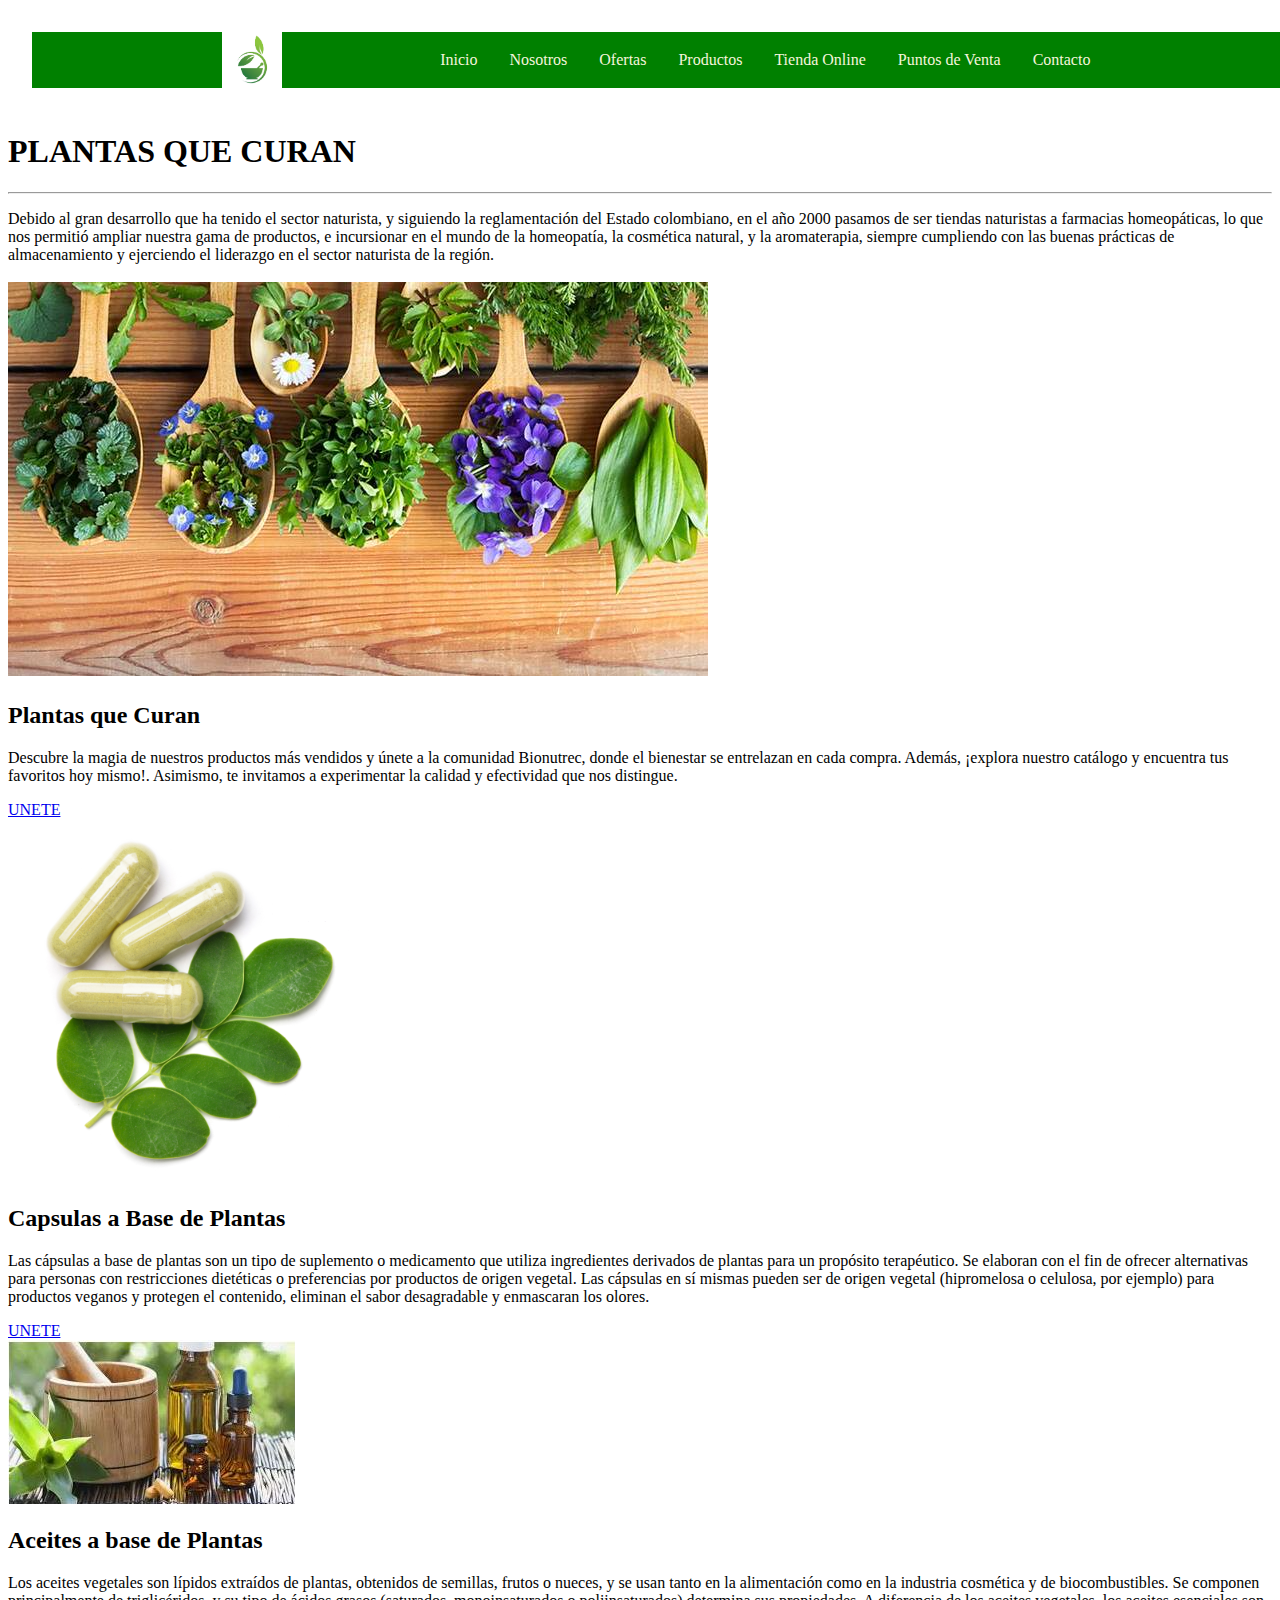
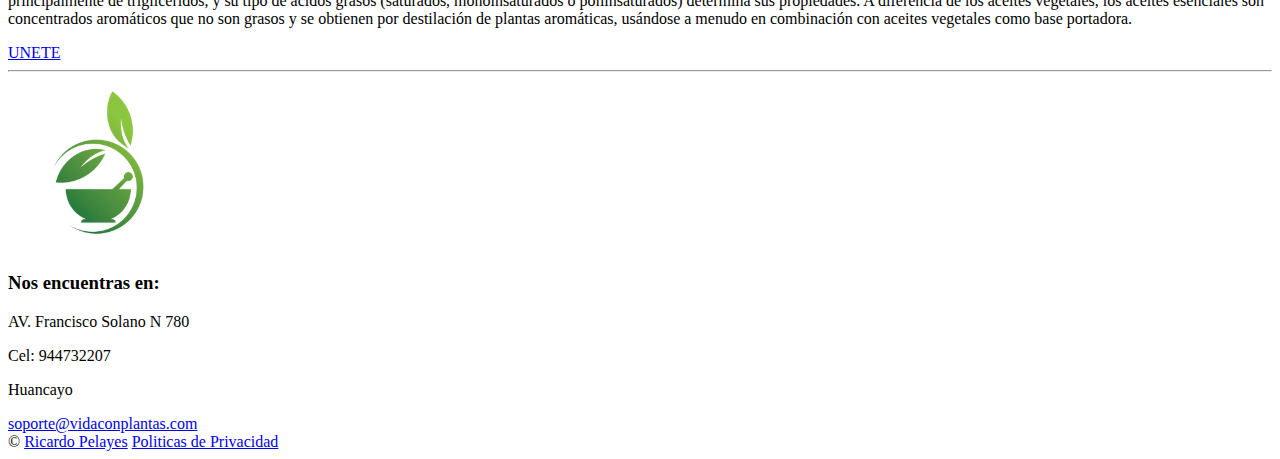
<file: Producto Academico 2/index.html>
<!DOCTYPE html>
<html lang="es">
<head>
    <meta charset="UTF-8">
    <meta name="viewport" content="width=device-width, initial-scale=1.0">
    <link rel="stylesheet" href="CSS/estilo.css">
    <title>Site Tienda</title>
</head>
<body>
    <main class="main">
        <section class="contenedor section-1">
            <header class="header">
                <div class="img">
                    <img src="img/logo.PNG" alt="Logo">
                </div>
                <nav class="menu">
                    <a href="#">Inicio</a>
                    <a href="#">Nosotros</a>
                    <a href="#">Ofertas</a>
                    <a href="#">Productos</a>
                    <a href="#">Tienda Online</a>
                    <a href="#">Puntos de Venta</a>
                    <a href="Contacto.html">Contacto</a>
                </nav>
            </header>    
        </section>
        <table>
        <section class="contenedor section-2">
            <article clas="s2-textos">
                <h1 class="titulo">PLANTAS QUE CURAN</h1>
                <hr>
                <p>Debido al gran desarrollo que ha tenido el sector naturista, 
                    y siguiendo la reglamentación del Estado colombiano, 
                    en el año 2000 pasamos de ser tiendas naturistas a farmacias homeopáticas, 
                    lo que nos permitió ampliar nuestra gama de productos, 
                    e incursionar en el mundo de la homeopatía, la cosmética natural, 
                    y la aromaterapia, siempre cumpliendo con las buenas prácticas de almacenamiento y 
                    ejerciendo el liderazgo en el sector naturista de la región.</p>
            </article>
             <article clas="s2-img">
                <aside class="s2-contenido">
                    <div class="contenido-img">
                        <img src="img/img1.PNG" alt="Plantas que Curan">
                    </div>
                    <div class="contenido-texto">
                        <h2>Plantas que Curan</h2>
                        <p>Descubre la magia de nuestros productos más vendidos y 
                            únete a la comunidad Bionutrec, donde el bienestar se 
                            entrelazan en cada compra. Además, ¡explora nuestro catálogo y 
                            encuentra tus favoritos hoy mismo!. Asimismo, te invitamos a experimentar 
                            la calidad y efectividad que nos distingue.</p>
                        <a href="#">UNETE</a>
                    </div>
                </aside>
            </article>
                <aside class="s2-contenido">
                    <div class="contenido-img">
                        <img src="img/img2.PNG" alt="Capsulas a Base de Plantas">
                    </div>
                    <div class="contenido-texto">
                        <h2>Capsulas a Base de Plantas</h2>
                        <p>Las cápsulas a base de plantas son un tipo de suplemento o medicamento
                             que utiliza ingredientes derivados de plantas para un propósito 
                             terapéutico. Se elaboran con el fin de ofrecer alternativas para personas 
                             con restricciones dietéticas o preferencias por productos de origen vegetal. 
                             Las cápsulas en sí mismas pueden ser de origen vegetal (hipromelosa o celulosa, 
                             por ejemplo) para productos veganos y protegen el contenido, eliminan el sabor 
                             desagradable y enmascaran los olores. </p>
                        <a href="#">UNETE</a>
                    </div>
                </aside>
            </article>
                <aside class="s2-contenido">
                    <div class="contenido-img">
                        <img src="img/img3.PNG" alt="Aceites a base de Plantas">
                    </div>
                    <div class="contenido-texto">
                        <h2>Aceites a base de Plantas</h2>
                        <p>Los aceites vegetales son lípidos extraídos de plantas, obtenidos de semillas, 
                            frutos o nueces, y se usan tanto en la alimentación como en la industria 
                            cosmética y de biocombustibles. Se componen principalmente de triglicéridos, 
                            y su tipo de ácidos grasos (saturados, monoinsaturados o poliinsaturados) 
                            determina sus propiedades. A diferencia de los aceites vegetales, los aceites 
                            esenciales son concentrados aromáticos que no son grasos y se obtienen por 
                            destilación de plantas aromáticas, usándose a menudo en combinación con aceites 
                            vegetales como base portadora.</p>
                        <a href="#">UNETE</a>
                    </div>
                </aside>
            </article>
        </section>
        <section class="contenedor section-3">
            <hr>
            <div class="s3-contenido">
                <div class="s3-logo">
                    <img src="img/logo.PNG" alt="logo">
                </div>
                <div class="s3-texto">
                    <h3>Nos encuentras en:</h3>
                    <p>AV. Francisco Solano N 780</p>
                    <p>Cel: 944732207</p>
                    <p>Huancayo</p>
                    <a href="#">soporte@vidaconplantas.com</a>
                </div>
            </div>
            <footer class="footer">
                &copy;
                <a href="#" class="autor">Ricardo Pelayes</a>
                <a href="#" class="politicas">Politicas de Privacidad</a>
            </footer>
        </table>    
 
        </section>

    </main>
</body>
</html>
</file>
<file: Producto Academico 2/CSS/estilo.css>
.section-1{
    width: 100%;
    height: 100;
    background: linear-gradient(90,#ca87ea,#ff5500);
    padding: 1.5em;
}
.header{
    background-color: green;
    width: 100%;
    height: 3.5em;
    display: flex;
    flex-direction: row;
    overflow: hidden;
    justify-content: center;
    align-items: center;
}
.img{
    width: 15%;
    height: 100%;
}
.menu{
    width: 55%;
    height: 100%;
    display: flex;
    flex-direction: row;
    justify-content: right;
    align-items: center;
}
.img img{
    object-fit: cover;
    height: 100%;
}
.menu a{
    display: flex;
    text-decoration: none;
    color:beige;
    padding: 2em 1em;
}
.menu a:hover{
    background-color: #ff5500;
}
.table{
    flex-direction: column;
}
</file>
